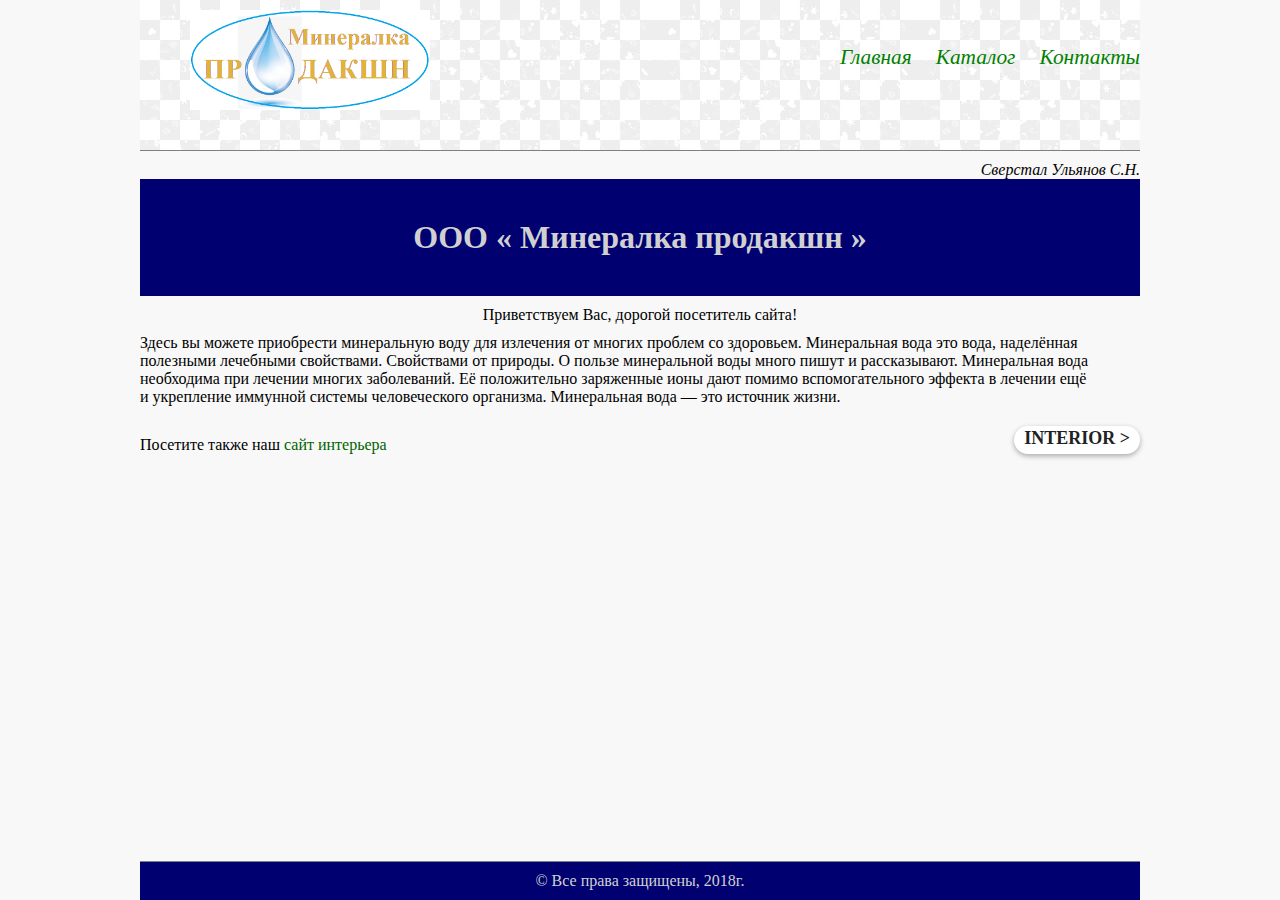
<file: index.html>
<!-- 
     Ульянов Сергей Николаевич
     Cтраничка описания товара для интернет-магазина 
     Статическая страница содержит название товара (заголовок 1 уровня), его описание, характеристики и подробное описание (заголовок 2 уровня),
     подвал с надписью, отчерченную горизонтальной чертой.

     Дополнительно:
     Добавлено форматирование заголовков, отступы полей, маркированные списки.
 -->
<!doctype html>
<html>
<head>
<title> Mineral Waters </title>
<meta charset = "UTF8">
<link rel="stylesheet" type="text/css" href="style.css">
<style type="text/css">
.contant p{
margin-top: 10px;
}
.to-interior{
  display: flex; 
  justify-content: space-between; 
  padding-top: 20px;
}
.author{
  text-align: right;               
  font-style: italic;
  margin-top: 10px;
}

</style>
</head>
<body >
  <div class="container">                                <!-- begin container-->

  <div class="header">                                   <!-- begin header-->
  <img src = "imgs/logo.png"
         alt = "Логотип компании"
       title = "Минералка продакшн"   
       class="logo" 
    /> 
  <ul class="menu">
       <li><a href="#">Главная</a></li>
       <li><a href="catalog.html">Каталог</a></li>
       <li><a href="contact.html">Контакты</a></li>
  </ul>
</div>                                                   <!-- end header-->

  <div class="author">Сверстал Ульянов С.Н.</div>

<div class="contant">                                    <!-- begin contant-->
<h1> ООО &laquo; Минералка продакшн &raquo; </h1> 
<p class="center" > Приветствуем Вас, дорогой посетитель сайта!</p>
<p>Здесь вы&nbsp;можете приобрести минеральную воду для излечения от&nbsp;многих проблем со&nbsp;здоровьем. Минеральная вода это вода, наделённая полезными лечебными свойствами. Свойствами от&nbsp;природы. О&nbsp;пользе минеральной воды много пишут и&nbsp;рассказывают. Минеральная вода необходима при лечении многих заболеваний. Её&nbsp;положительно заряженные ионы дают помимо вспомогательного эффекта в&nbsp;лечении ещё и&nbsp;укрепление иммунной системы человеческого организма. Минеральная вода&nbsp;&mdash; это источник жизни. </p>
<div class="to-interior">
<p> Посетите также наш <span style="color: darkgreen;">сайт интерьера </span></p> 
<a href="interior-index.html" target="_blank" class="button">interior &gt;</a> 
</div>
</div>    
                                               <!-- end contant-->
<div class="footer"> &copy;&nbsp;Все права защищены, 2018г. </div>

</div>                                                  <!-- end container-->
</body>
</html>
</file>
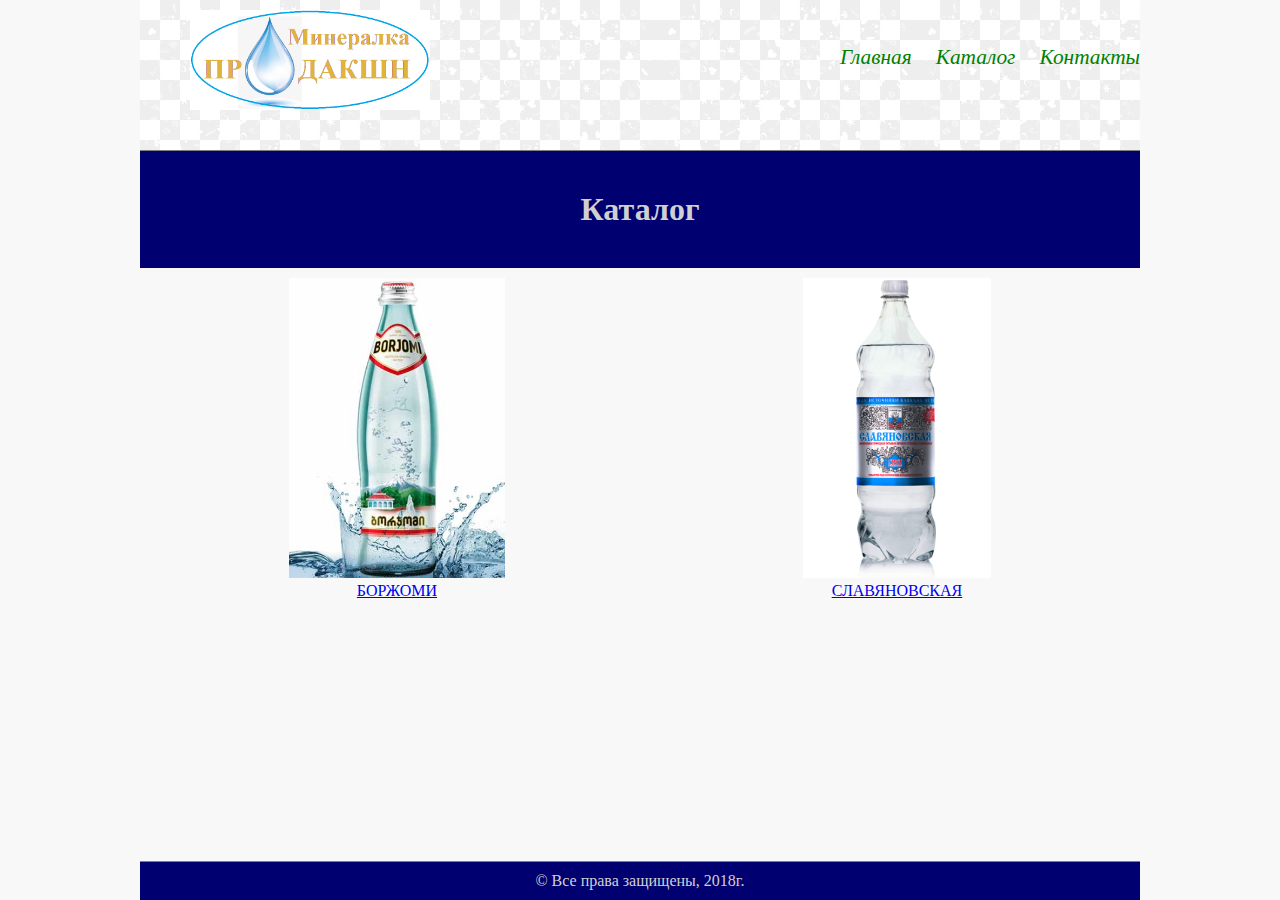
<file: catalog.html>
<!DOCTYPE html>
<html lang="en">
<head>
    <meta charset="UTF-8">
    <title>Catalog</title>
<link rel="stylesheet" type="text/css" href="style.css">
<style type="text/css">
  
</style>
</head>
<body>
  <div class="container">

    <div class="header">
    <a href="index.html">
  <img src = "imgs/logo.png"
         alt = "Логотип компании"
       title = "Минералка продакшн"   
       class="logo" 
    /> </a>
   <ul class="menu">
       <li><a href="index.html">Главная</a></li>
       <li><a href="#">Каталог</a></li>
       <li><a href="contact.html">Контакты</a></li>
   </ul>
  </div>

<div class="contant">
    <h1>Каталог</h1>
    <div class="catalog">

    <div class="catalog-item">
       <a href="catalog/borjomi.html">
     <img src = "imgs/borjomi.jpg"
          alt = "Фотография Боржоми"
        title = "Фотография Боржоми" 
       /> 
    <br><center>БОРЖОМИ</center></a>
  </div>

    <div class="catalog-item" >
      <a href="catalog/slavjan.html">
    <img src = "imgs/slavjan.jpg"
         alt = "Фотография Славяновской минеральной воды"
       title = "Фотография Славяновской минеральной воды"
      />
    <br><center>СЛАВЯНОВСКАЯ</center></a>
  </div>

  </div>
</div>

    <div class="footer"> &copy;&nbsp;Все права защищены, 2018г. </div>

</div>
</body>
</html>
</file>
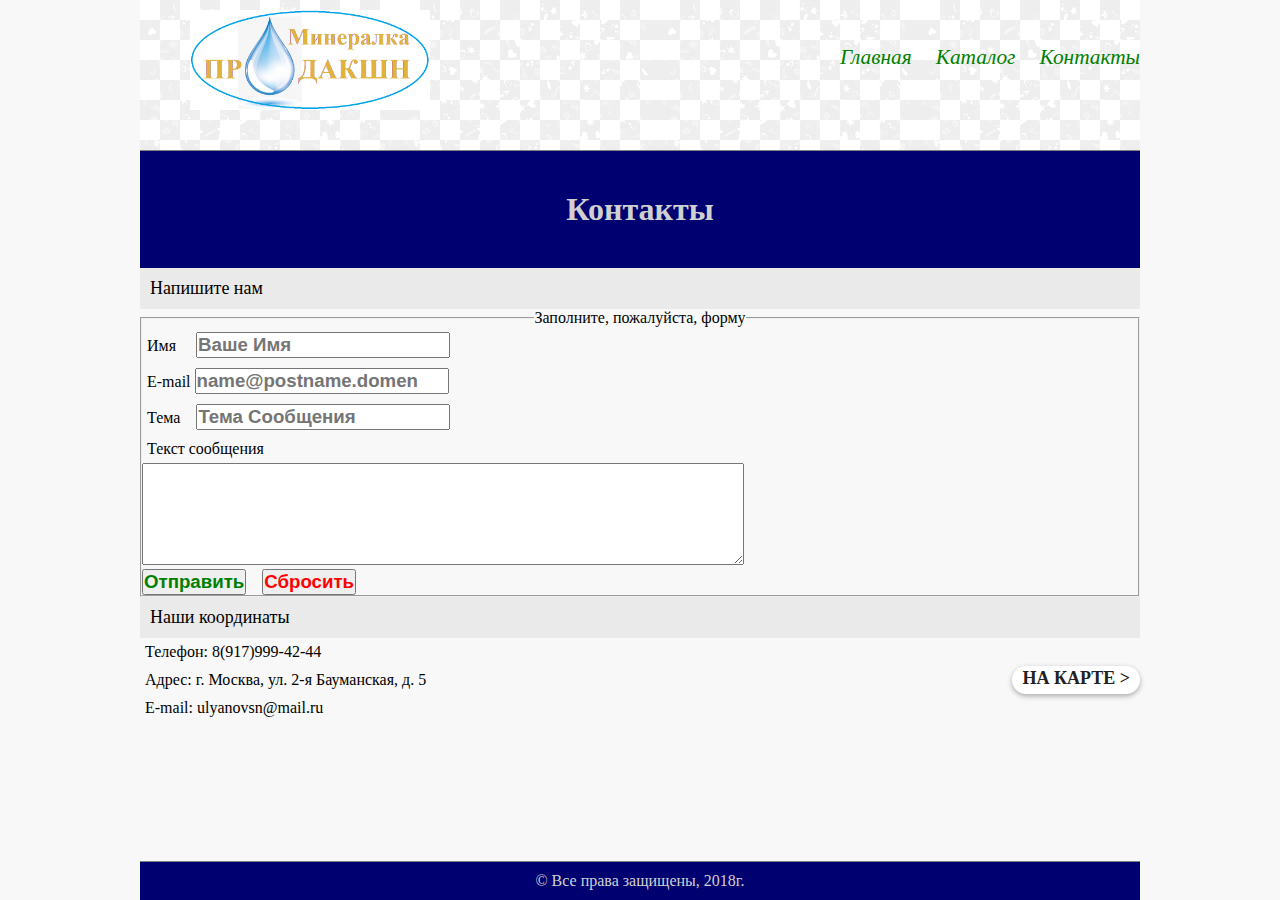
<file: contact.html>
<!DOCTYPE html>
<html lang="en">
<head>
    <meta charset="UTF-8">
    <title>Contacts</title>
   <link rel="stylesheet" type="text/css" href="style.css">
   <style type="text/css">
     input{
      font-family: Arial;
      font-weight: bold;
      color: blue;
      font-size: 14pt; 
     }
     input[type="submit"]{
      color: green;
     }
     input[type="reset"]{
      color: red;
     }
     textarea{
      font-family: Arial;
      font-weight: bold;
      color: blue;
      font-size: 14pt; 
     }
     input[type="e-mail"]:focus{
     color: violet;
     background-color: green;
     }
     input[type="text"]{
     text-transform: capitalize;
     }
     .address{
     display: flex; 
     justify-content: space-between; 
     }
     .contant p{
      padding: 5px;
      }
     textarea{
      width: 600px;
      height: 100px;
     }
    @media screen and(max-width: 600px){
      textarea{width: 300px;}
     }

   </style>
</head>
<body>
  <div class="container">

  <div class="header">                                   <!-- begin header-->
 <!-- -->
 <a href="index.html">                                 
  <img src = "imgs/logo.png"
         alt = "Логотип компании"
       title = "Минералка продакшн"   
       class="logo" 
    /> </a>
  <ul class="menu">
       <li><a href="index.html">Главная</a></li>
       <li><a href="catalog.html">Каталог</a></li>
       <li><a href="#">Контакты</a></li>
  </ul> 
<!-- -->
</div> 

    <div class="contant">
      
    <h1>Контакты</h1>

    <h2>Напишите нам</h2>
    
    <div>
      <form>
    <fieldset>   
        <legend class="center"> Заполните, пожалуйста, форму </legend>
        <p>Имя &nbsp;&nbsp;&nbsp; <input type="text" name="name" placeholder="Ваше Имя" > </p>
        <p>E-mail                 <input type="e-mail" name="email" placeholder="name@postname.domen" > </p>
        <p>Тема &nbsp;&nbsp;      <input type="text" name="subj" placeholder="Тема сообщения" > </p>
        <p>Текст сообщения</p>

        <div><textarea> </textarea></div>
        <div><input type="submit" name="go" value="Отправить"> &nbsp;&nbsp; <input type="reset" name="reset" value="Сбросить"></div>  
     </fieldset> 
    </form> 
    </div>
    <h2>Наши координаты</h2>
    <p>Телефон: 8(917)999-42-44</p>

    <div class="address">
    <p>Адрес: г.&nbsp;Москва, ул.&nbsp;2-я&nbsp;Бауманская, д.&nbsp;5 </p>
      <a href="https://yandex.ru/maps/-/CBU54UuWDD" target="_blank" class="button"> на карте &gt;</a> 
    </div>

    <p>E-mail: ulyanovsn@mail.ru</p>
  
    </div>                                                 


    
    <div class="footer"> &copy;&nbsp;Все права защищены, 2018г. </div>

  </div>
</body>
</html>
</file>
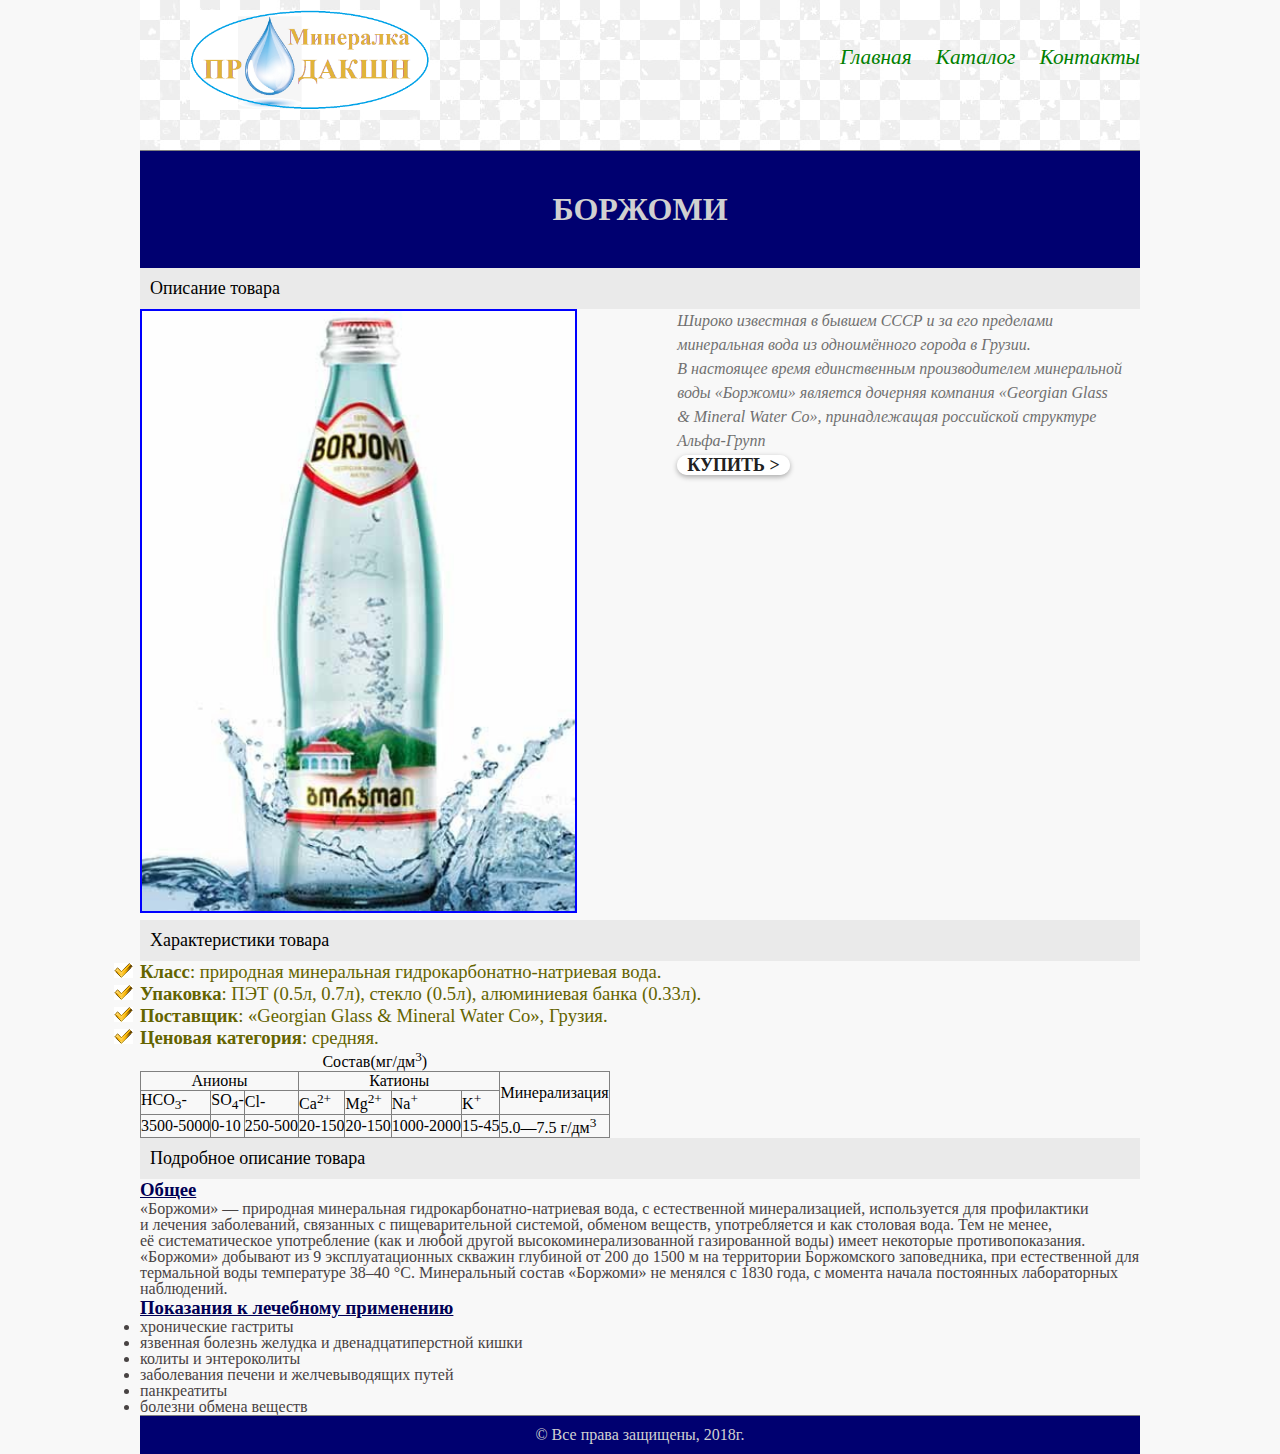
<file: catalog/borjomi.html>
<!-- 
     Ульянов Сергей Николаевич
     Cтраничка описания товара для интернет-магазина 
     Статическая страница содержит название товара (заголовок 1 уровня), его описание, характеристики и подробное описание (заголовок 2 уровня),
     подвал с надписью, отчерченную горизонтальной чертой.

     Дополнительно:
     Добавлено форматирование заголовков, отступы полей, маркированные списки.
 -->
<!doctype html>
<html>
<head>
<title> Borjomi </title>
<meta charset = "UTF8">

<link rel="stylesheet" type="text/css" href="../style.css">
   <style type="text/css">
     img{
      height: 600px;
     }
   </style>
</head>
<body >
  <div class="container"> 

  <div class="header">
    <a href="../index.html">
  <img src = "../imgs/logo.png"
         alt = "Логотип компании"
       title = "Минералка продакшн"   
       class="logo" 
    /> </a>
  <ul class="menu">
       <li><a href="../index.html">Главная</a></li>
       <li><a href="../catalog.html">Каталог</a></li>
       <li><a href="../contact.html">Контакты</a></li>
   </ul>
 </div>
<div class="contant">
<h1>БОРЖОМИ</h1> 

<h2>Описание товара</h2>
<div class="short">
    <div>
      <a href="../imgs/borjomi.jpg" target="_blank">
      <img src = "../imgs/borjomi.jpg"
           alt = "Фотография Боржоми"
         title = "Фотография Боржоми"
         class = "border"
      />
      </a>
    </div>
    <div class="discription">
<p> Широко известная в&nbsp;бывшем СССР и&nbsp;за&nbsp;его пределами минеральная вода из&nbsp;одноимённого города в&nbsp;Грузии. <br>
В&nbsp;настоящее время единственным производителем минеральной воды &laquo;Боржоми&raquo; является дочерняя компания &laquo;Georgian Glass &amp;&nbsp;Mineral Water&nbsp;Co&raquo;, принадлежащая российской структуре Альфа-Групп</p>
<a href="#" class="button"> Купить &gt;</a>
    </div>
</div>
<h2>Характеристики товара</h2>
<ul class="charact">
<li><b>Класс</b>: природная минеральная гидрокарбонатно-натриевая вода.</li>
<li><b>Упаковка</b>: ПЭТ (0.5л, 0.7л), стекло (0.5л), алюминиевая банка (0.33л).</li>
<li><b>Поставщик</b>: &laquo;Georgian Glass &amp;&nbsp;Mineral Water Co&raquo;, Грузия.</li>
<li><b>Ценовая категория</b>: средняя.</li>
</ul>

<table class="tab">
  <caption>Состав(мг/дм<sup>3</sup>)</caption>
  <tr>
    <td colspan="3" class="center"> Анионы </td>  <td colspan="4" class="center">Катионы</td>  <td rowspan="2">Минерализация  </td>
  </tr>
  <tr>
    <td>HCO<sub>3</sub>-</td>  <td>SO<sub>4</sub>-</td>  <td>Cl-</td>  <td>Ca<sup>2+</sup></td>  <td>Mg<sup>2+</sup></td> <td>Na<sup>+</sup></td> 
    <td>K<sup>+</sup></td> 
    
  </tr>
  <tr>
    <td>3500-5000</td>  <td>0-10</td>  <td>250-500</td>  <td>20-150</td>  <td>20-150</td> <td>1000-2000</td> <td>15-45</td> 
    <td>5.0—7.5 г/дм<sup>3</sup></td>
  </tr>
</table>

<h2>Подробное описание товара</h2>
<h3>Общее</h3>
<p class="detail">&laquo;Боржоми&raquo;&nbsp;&mdash; природная минеральная гидрокарбонатно-натриевая вода, с&nbsp;естественной минерализацией, используется для профилактики и&nbsp;лечения заболеваний, связанных с&nbsp;пищеварительной системой, обменом веществ, употребляется и&nbsp;как столовая вода. Тем не&nbsp;менее, её&nbsp;систематическое употребление (как и&nbsp;любой другой высокоминерализованной газированной воды) имеет некоторые противопоказания.
<br>
&laquo;Боржоми&raquo; добывают из&nbsp;9&nbsp;эксплуатационных скважин глубиной от&nbsp;200 до&nbsp;1500&nbsp;м на&nbsp;территории Боржомского заповедника, при естественной для термальной воды температуре 38&ndash;40&nbsp;&deg;C. Минеральный состав &laquo;Боржоми&raquo; не&nbsp;менялся с&nbsp;1830&nbsp;года, с&nbsp;момента начала постоянных лабораторных наблюдений.</p>
<h3>Показания к лечебному применению</h3>
<ul class="detail">
<li> хронические гастриты</li>
<li>язвенная болезнь желудка и двенадцатиперстной кишки</li>
<li>колиты и энтероколиты</li>
<li>заболевания печени и желчевыводящих путей</li>
<li>панкреатиты</li>
<li>болезни обмена веществ</li>
</ul>

</div>
<div class="footer"> &copy;&nbsp;Все права защищены, 2018г. </div>

</div>
</body>
</html>
</file>
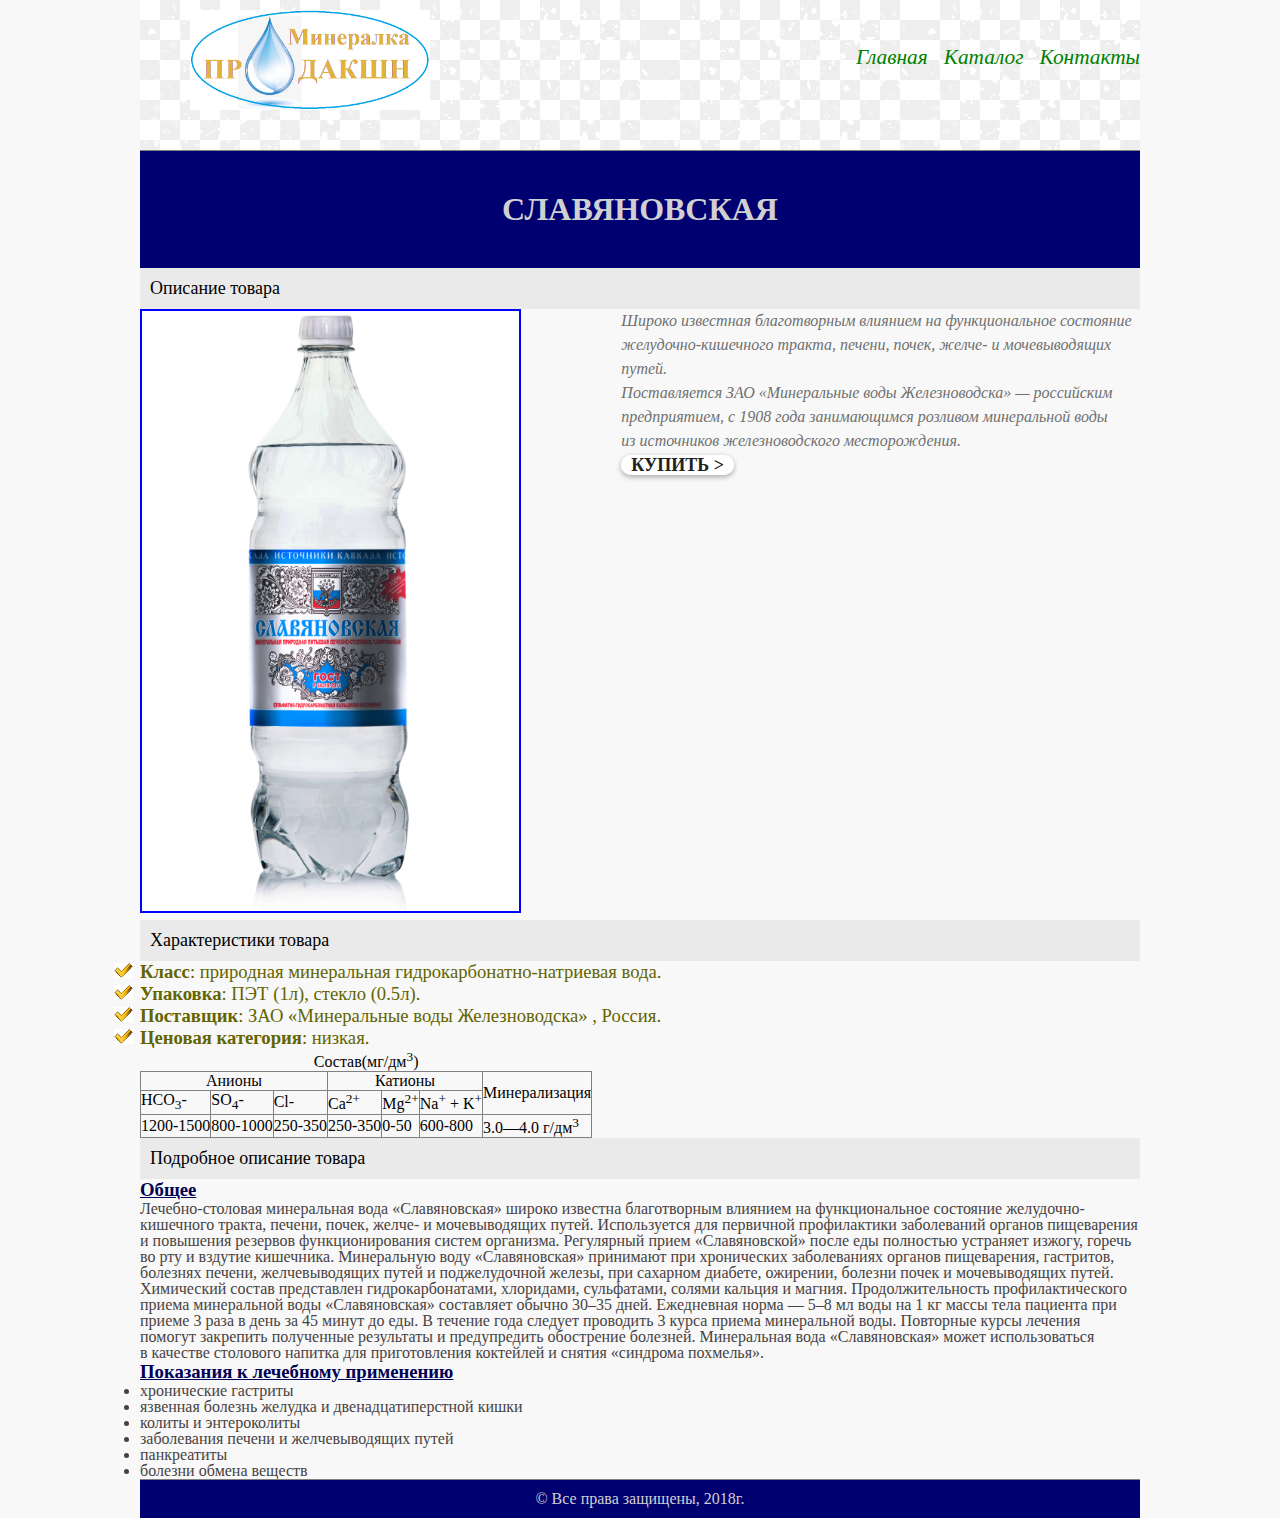
<file: catalog/slavjan.html>
<!-- 
     Ульянов Сергей Николаевич
     Cтраничка описания товара для интернет-магазина 
     Статическая страница содержит название товара (заголовок 1 уровня), его описание, характеристики и подробное описание (заголовок 2 уровня),
     подвал с надписью, отчерченную горизонтальной чертой.

     Дополнительно:
     Добавлено форматирование заголовков, отступы полей, маркированные списки.
 -->
<!doctype html>
<html>
<head>
<title> Slavjan Mineral Water </title>
<meta charset = "UTF8">
<link rel="stylesheet" type="text/css" href="../style.css">
 <style type="text/css">
     img{
      height: 600px;
     }
   </style>
</head>
<body >
  <div class="container">
  <div class="header">
    <a href="../index.html">
  <img src = "../imgs/logo.png"
         alt = "Логотип компании"
       title = "Минералка продакшн"   
       class="logo" 
    /> 
  <ul class="menu">
       <li><a href="../index.html">Главная</a></li>
       <li><a href="../catalog.html">Каталог</a></li>
       <li><a href="../contact.html">Контакты</a></li>
   </ul>
 </div>

<div class="contant">
<h1>СЛАВЯНОВСКАЯ</h1> 

<h2>Описание товара</h2>
   
    <div class="short">
    <div>
      <a href="../imgs/slavjan.jpg" target="_blank">
      <img src = "../imgs/slavjan.jpg"
         alt = "Фотография Славяновской минеральной воды"
       title = "Фотография Славяновской минеральной воды" 
       class="border"
      />
      </a>
    </div>
    <div class="discription">
<p> Широко известная благотворным влиянием на&nbsp;функциональное состояние желудочно-кишечного тракта, печени, почек, желче- и&nbsp;мочевыводящих путей. <br>
Поставляется ЗАО &laquo;Минеральные воды Железноводска&raquo;&nbsp;&mdash; российским предприятием, с&nbsp;1908 года занимающимся розливом минеральной воды из&nbsp;источников железноводского месторождения.</p>
<a href="#" class="button"> Купить &gt;</a>
</div>
 </div>
<h2>Характеристики товара</h2>
<ul class="charact">
<li><b>Класс</b>: природная минеральная гидрокарбонатно-натриевая вода.</li>
<li><b>Упаковка</b>: ПЭТ (1л), стекло (0.5л).</li>
<li><b>Поставщик</b>: ЗАО &laquo;Минеральные воды Железноводска&raquo;&nbsp;, Россия.</li>
<li><b>Ценовая категория</b>: низкая.</li>
</ul>

<table class="tab">
  <caption>Состав(мг/дм<sup>3</sup>)</caption>
  <tr>
    <td colspan="3" class="center"> Анионы </td>  <td colspan="3" class="center">Катионы</td>  <td rowspan="2">Минерализация  </td>
  </tr>
  <tr>
    <td>HCO<sub>3</sub>-</td>  <td>SO<sub>4</sub>-</td>  <td>Cl-</td>  <td>Ca<sup>2+</sup></td>  <td>Mg<sup>2+</sup></td> 
    <td>Na<sup>+</sup>&nbsp;+&nbsp;K<sup>+</sup></td>  
    
  </tr>
  <tr>
    <td>1200-1500</td>  <td>800-1000</td>  <td>250-350</td>  <td>250-350</td>  <td>0-50</td> <td>600-800</td> 
    <td>3.0—4.0 г/дм<sup>3</sup></td>
  </tr>
</table>

<h2>Подробное описание товара</h2>
<h3>Общее</h3>
<p class="detail">Лечебно-столовая минеральная вода &laquo;Славяновская&raquo; широко известна благотворным влиянием на&nbsp;функциональное состояние желудочно-кишечного тракта, печени, почек, желче- и&nbsp;мочевыводящих путей. Используется для первичной профилактики заболеваний органов пищеварения и&nbsp;повышения резервов функционирования систем организма. Регулярный прием &laquo;Славяновской&raquo; после еды полностью устраняет изжогу, горечь во&nbsp;рту и&nbsp;вздутие кишечника. Минеральную воду &laquo;Славяновская&raquo; принимают при хронических заболеваниях органов пищеварения, гастритов, болезнях печени, желчевыводящих путей и&nbsp;поджелудочной железы, при сахарном диабете, ожирении, болезни почек и&nbsp;мочевыводящих путей.
<br>
Химический состав представлен гидрокарбонатами, хлоридами, сульфатами, солями кальция и&nbsp;магния. Продолжительность профилактического приема минеральной воды &laquo;Славяновская&raquo; составляет обычно 30&ndash;35&nbsp;дней.
Ежедневная норма&nbsp;&mdash; 5&ndash;8&nbsp;мл воды на&nbsp;1&nbsp;кг массы тела пациента при приеме 3&nbsp;раза в&nbsp;день за&nbsp;45&nbsp;минут до&nbsp;еды. 
В&nbsp;течение года следует проводить 3&nbsp;курса приема минеральной воды. Повторные курсы лечения помогут закрепить полученные результаты и&nbsp;предупредить обострение болезней. Минеральная вода &laquo;Славяновская&raquo; может использоваться в&nbsp;качестве столового напитка для приготовления коктейлей и&nbsp;снятия 
&laquo;синдрома похмелья&raquo;.</p>
<h3>Показания к лечебному применению</h3>
<ul class="detail">
<li> хронические гастриты</li>
<li>язвенная болезнь желудка и двенадцатиперстной кишки</li>
<li>колиты и энтероколиты</li>
<li>заболевания печени и желчевыводящих путей</li>
<li>панкреатиты</li>
<li>болезни обмена веществ</li>
</ul>
</div>
<div class="footer"> &copy;&nbsp;Все права защищены, 2018г. </div>
</a>
</body>
</html>
</file>
<file: style.css>
﻿* {margin: 0; padding: 0}
body {
	justify-content: center;
  display: flex;
	background: #f8f8f8;
    }
h1 {
    background: #000070;            /* Цвет фона */ 
    color: #d0d0d0;              /* Цвет текста */  
    padding: 40px;               /* Поля вокруг текста */
    text-align: center;
   }
h2 {                             
    color: #000; 
    background: #eaeaea;
    font-weight: 400;
    font-size: 18px;
    padding: 10px;
   }
h3{
  color: #005;
  text-decoration: underline;
}
.menu{
display: flex;
width: 300px;
justify-content: space-between;    
margin-top: 45px;
}
.menu li {
font-style: italic;
list-style-type: none;
font-size: 30pt;
}
.menu li a{
  color: green;
  font-size: 16pt;
  text-decoration: none;
}
.short{
  color: #707070;
  font-size: 16px;
  font-style: italic;
  line-height: 24px;
  text-align: left;
  display: flex;
}
.detail{
  color: #484343;
  font-size: 16px;
  font-weight: 400;
  line-height: 16px;
}
.charact li {
  color: rgb(100,100,0);
  font-size: 14pt;
  list-style-image: url(imgs/list.png);
}

input text{
  height: 15px;
  width: 300px;
}

img{
  height: 300px;
}
.center{
  text-align: center;
}

.border{
  border: 2px solid blue; 
}
.border:hover{
  border-color: transparent;
  }
  .logo{
   height: 100px;
   margin-left: 50px;
   margin-top: 10px;
  }
.header{
    border-bottom: 1px solid grey;
    min-height: 150px;
    display: flex;
    justify-content: space-between;
    background-image: url(imgs/back1.jpg);
  }
  .footer{
     text-align: center;
     border-top: 1px solid grey;
     padding-top: 10px;
     padding-bottom: 10px;
     background: #000070;            
     color: #d0d0d0;             
  }
  table { 
     border-collapse: collapse;  
     border: 1px solid grey;  
     } 
  td {border: 1px solid grey;} 
.menu li a:hover{
  color: navy;
}
.catalog{
  display: flex;
  justify-content: space-around;
  padding-top: 10px;
  padding-bottom: 10px;
}
.catalog-item{
max-width: 300px;
}
.discription{
margin-left: 100px;
}

html,
body {
  height: 100%;
}
.container {
  width: 1000px;
  display: flex;
  flex-direction: column;
  height: 100%;
}
.contant {
  flex: 1 0 auto;
  box-sizing: border-box;
}
.footer {
  flex: 0 0 auto;
}
.button{
color:  #212121;
font-size: 18px;
font-style: normal;
font-weight: 700;
line-height: 24px;
text-align: center;
text-decoration: none;
background-color:  #ffffff;
box-shadow: 0px 2px 4.85px 0.15px rgba(33, 33, 33, 0.35);
border-radius: 24px;
padding-right: 10px;
padding-left: 10px;
text-transform: uppercase;
}
.button:hover{
background-color: #f7f7f7;
}
.button:active{
  position: relative;
  top: 2px;
  box-shadow: 0px 0px 4.85px 0.15px rgba(33, 33, 33, 0.35);
}

  @media screen and (max-width: 600px){
    .menu {display: block;}
    .header{padding-bottom: 200px;}
  }
  @media screen and (max-height: 600px){
    .header{padding-bottom: 200px;}
  }
</file>
